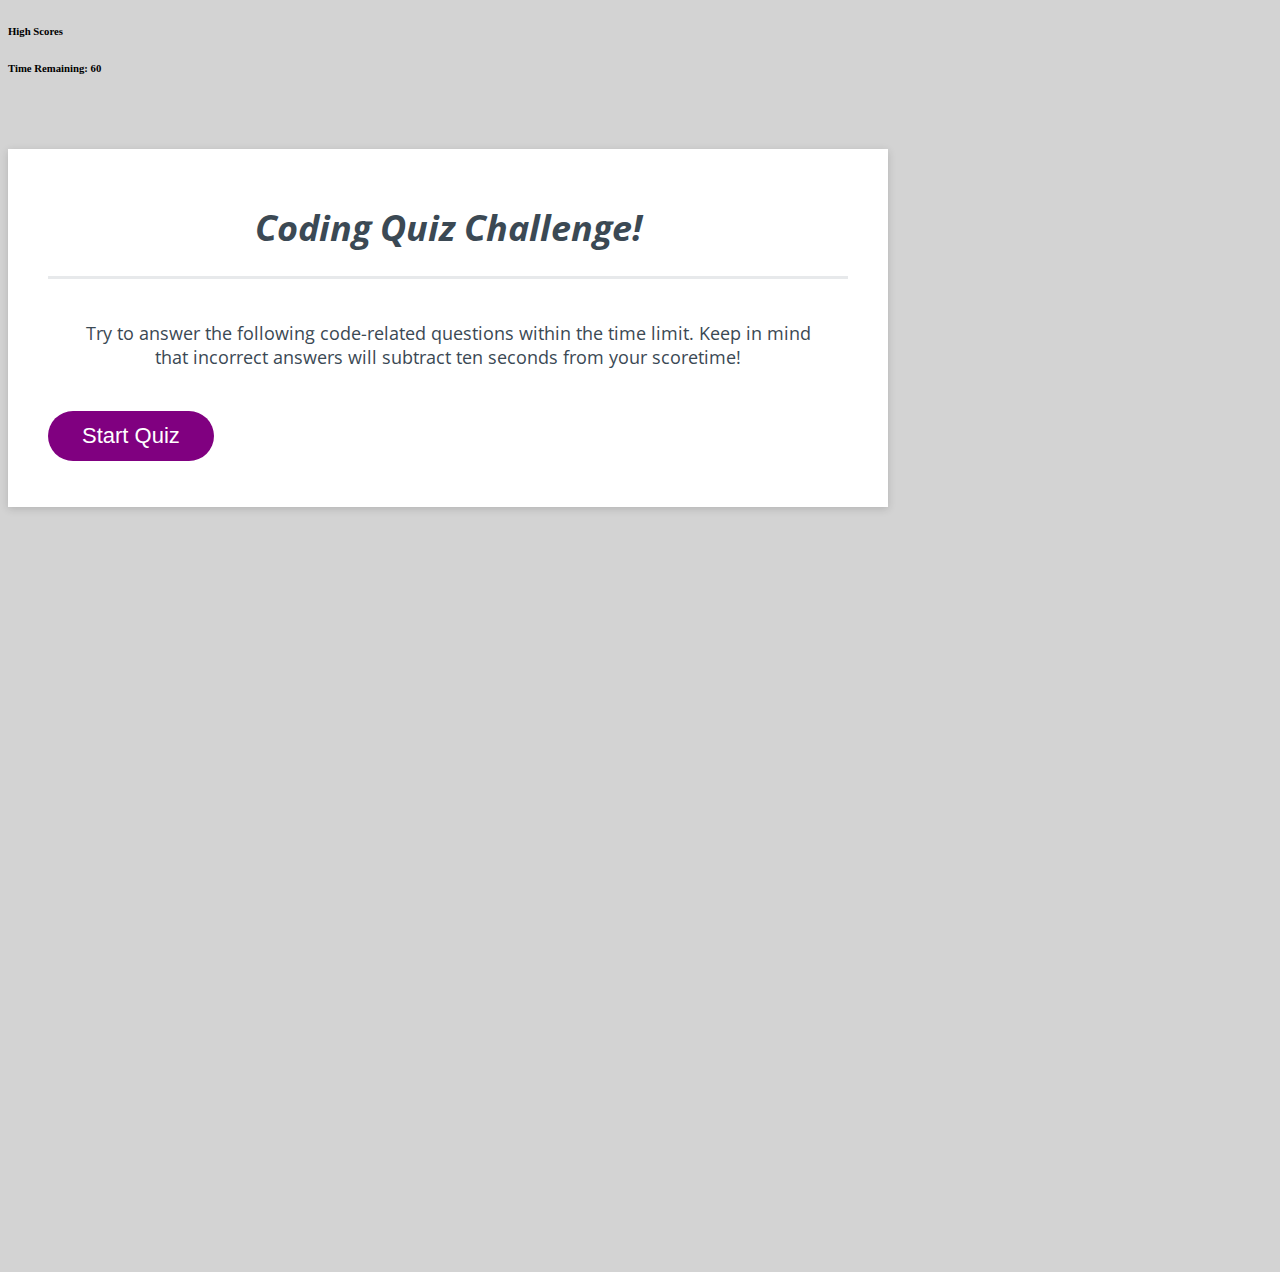
<file: index.html>
<!DOCTYPE html>
<html lang="en">

<head>
    <meta charset="UTF-8">
    <meta name="viewport" content="width=device-width, initial-scale=1.0">

    <!-- Bootstrap Styling -->
    <link rel="stylesheet" href="https://stackpath.bootstrapcdn.com/bootstrap/4.5.0/css/bootstrap.min.css"
        integrity="sha384-9aIt2nRpC12Uk9gS9baDl411NQApFmC26EwAOH8WgZl5MYYxFfc+NcPb1dKGj7Sk" crossorigin="anonymous">
    <!-- Local Style Sheet -->
    <link rel="stylesheet" href="./assets/style.css">
    <!-- Google Fonts -->
    <link href="https://fonts.googleapis.com/css2?family=Open+Sans:ital,wght@0,300;0,400;0,600;0,700;0,800;1,600;1,700;1,800&display=swap" rel="stylesheet">

    <title>Aiden's Code Quiz</title>
</head>

<body>
    <nav class="navbar navbar-dark bg-dark">
        <h6 class="text-bold text-white" id="high-score-page">High Scores</h6>
        <h6 class="text-bold text-white">Time Remaining: <span id="timer">60</span></h6>
    </nav>
    <br />

    <!-- Start Screen Div -->
    <div class="container rounded" id="start-screen">

        <!-- Starting Screen: Title of Quiz -->
        <header>
            <h1 class="quiz-title">
                Coding Quiz Challenge!
            </h1>
        </header>

        <!-- Description of Quiz -->
        <div class="startContent">
            <p> Try to answer the following code-related questions within the time limit.
                Keep in mind that incorrect answers will subtract ten seconds from your scoretime!
            </p>
        </div>

        <!-- Start Button -->
        <div class="row justify-content-center mx-auto">
            <button id="start-btn" class="btn">Start Quiz</button>
        </div>
    </div>

    <!-- Question Card Div -->
    <div class="container question-card" id="question-card">

        <!-- Question -->
        <header>
            <h2 id="question-title"> What are we doing? </h2>
        </header>

        <!-- Choices -->
        <div id="choices"></div>
        <div class="right" id="right-wrong">Right!</div>

    </div>

    <!--Finished Quiz Div -->
    <div class="container rounded" id="end-screen">

        <!-- Title -->
        <header>
            <h3 id="end-screen-title">
                All done!
            </h3>
        </header>

        <!-- User Score -->
        <div class="final-score">
            <h5>Your final score is: <span id="final-score"></span></p>
        </div>

        <!-- Initialing for Score -->
        <div class="row">
            <div class="col-sm-6">
                <input type="text" id="user-initials" placeholder="enter your initials">
            </div>
            <button class="col-sm-6 btn" id="initials-submit">Submit</button>
        </div>
    </div>

    <!--High Score Div -->
    <div class="container rounded" id="high-score-screen">

        <!-- Title -->
        <header>
            <h3 id="high-score-title">
                Highscores
            </h3>
        </header>

        <!-- log of high scores -->
        <ol class="final-score">
        </ol>

        <!-- Initialing for Score -->
        <div class="row">
            <button class="col-sm-5 btn" id="go-back">back</button>
            <button class="col-sm-5 btn" id="clear-scores">clear</button>
        </div>
    </div>





    <!-- Javascript -->
    <script src="./assets/script.js"></script>
</body>

</html>
</file>
<file: assets/style.css>
body {
  background-color: lightgray;
}
.container {
  place-content: center;
  box-shadow: rgba(0, 0, 0, 0.15) 0px 2px 8px 0px;
  color: hsl(206, 17%, 28%);
  font-size: 18px;
  max-width: 800px;
  padding: 30px 40px;
  margin-top: 2rem;
  background-color: #ffffff;
}

h1,
h2,
p {
  text-align: center;
  font-family: "Open Sans", sans-serif;
}

/* Start Screen Stylings */
h1.quiz-title {
  font-weight: 700;
  font-style: italic;
  justify-content: center;
}
div.startContent {
  padding: 1.5rem;
  align-items: center;
  justify-content: center;
}

header::after {
  content: " ";
  display: block;
  background: #e7e9eb;
  height: 3px;
  align-content: center;
}

button.btn {
  border: none;
  background-color: purple;
  border-radius: 25px;
  color: hsl(0, 0%, 100%);
  display: inline-block;
  font-size: 22px;
  line-height: 22px;
  margin-bottom: 16px;
  padding: 14px 34px;
  text-align: center;
  cursor: pointer;
  max-width: 200px;
}

button[disabled] {
  cursor: default;
  background: #c0c7cf;
}

/* Question Card Stylings */
#question-card {
  margin-bottom: 2rem;
  visibility: hidden;
}

#question-title {
  text-align: left;
  font-weight: 600;
}

.choice {
  border: none;
  background-color: hsl(204, 68%, 50%);
  border-radius: 10px;
  color: hsl(0, 0%, 100%);
  display: block;
  font-size: 22px;
  line-height: 22px;
  padding: 14px 10px 14px 10px;
  margin: 5px 0px 5px 0px;
}

#right-wrong {
  font-style: italic;
  visibility: hidden;
}

/* End of Quiz Screen */
#end-screen {
  margin-bottom: 2rem;
  visibility: hidden;
}

h3 {
  font-weight: 700;
}

div.endscreen.h5 {
  align-content: left;
  font-family: "Open Sans", sans-serif;
  font-weight: 500;
}

div.final-score {
  margin-top: 10px;
}

#score-submit {
  max-width: 150px;
  font-size: 18px;
  line-height: 18px;
  background-color:  hsl(204, 68%, 50%);
}

/* Highscore Screen */
#high-score-screen {
  visibility: hidden;
}

#go-back, #clear-scores {
    border: none;
    background-color: hsl(204, 68%, 50%);
    border-radius: 25px;
    color: hsl(0, 0%, 100%);
    display: inline-block;
    font-size: 18px;
    line-height: 18px;
    margin-bottom: 16px;
    padding: 14px 18px;
    text-align: center;
    cursor: pointer;
    max-width: fit-content;
    margin-right: 1rem;
}

/* Responsiveness for smaller screens */
@media (max-width: 800px) {
  .container {
    width: 95%;
  }
  h1 {
    font-weight: 600;
    text-align: center;
  }
}
</file>
